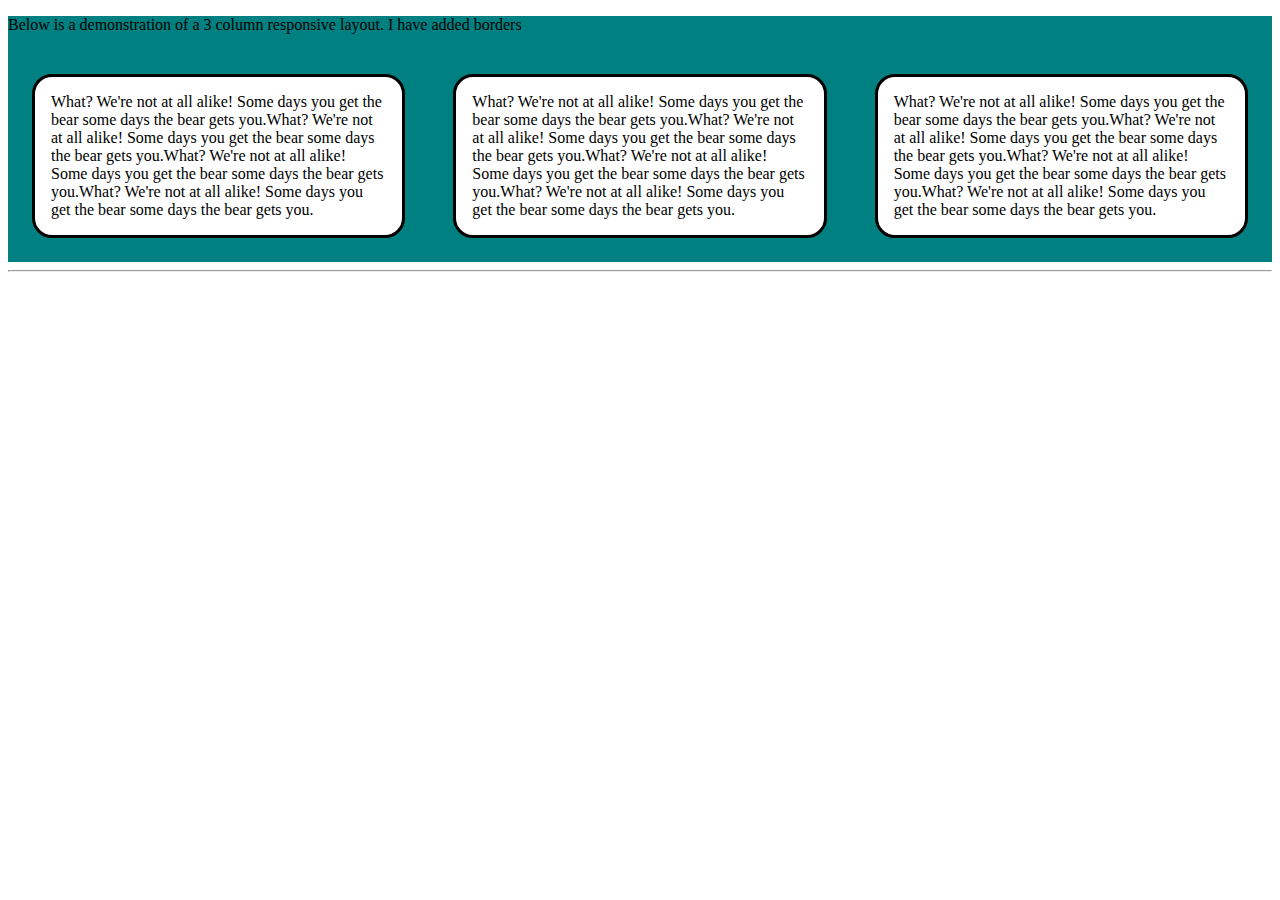
<file: index.html>
<!DOCTYPE html>
<html lang="en">
<head>
    <meta charset="UTF-8">
    <meta http-equiv="X-UA-Compatible" content="IE=edge">
    <meta name="viewport" content="width=device-width, initial-scale=1.0">
    <title>Flex 101</title>
    <link rel="stylesheet" href="style.css">
</head>
<body>
   
<div class="big-container">

       <p>Below is a demonstration of a 3 column responsive layout. I have added borders</p>
    <div class="container">
        <div>What? We're not at all alike! Some days you get the bear some days the bear gets you.What? We're not at all alike! Some days you get the bear some days the bear gets you.What? We're not at all alike! Some days you get the bear some days the bear gets you.What? We're not at all alike! Some days you get the bear some days the bear gets you.</div>
        <div>What? We're not at all alike! Some days you get the bear some days the bear gets you.What? We're not at all alike! Some days you get the bear some days the bear gets you.What? We're not at all alike! Some days you get the bear some days the bear gets you.What? We're not at all alike! Some days you get the bear some days the bear gets you.</div>
        <div>What? We're not at all alike! Some days you get the bear some days the bear gets you.What? We're not at all alike! Some days you get the bear some days the bear gets you.What? We're not at all alike! Some days you get the bear some days the bear gets you.What? We're not at all alike! Some days you get the bear some days the bear gets you.</div>
    </div>
</div>
    <hr>







</body>
</html>
</file>
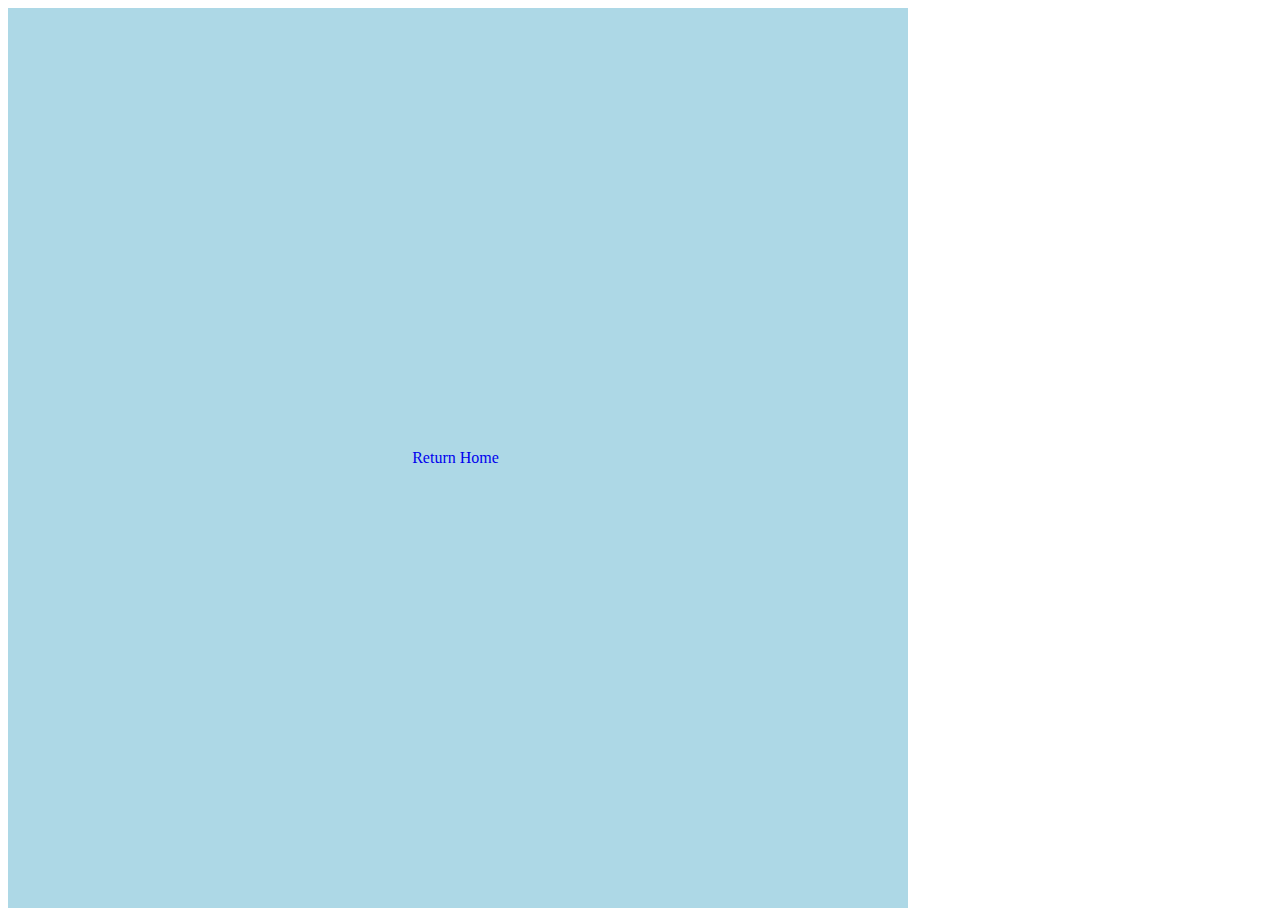
<file: center.html>
<!DOCTYPE html>
<html lang="en">
<head>
    <meta charset="UTF-8">
    <meta http-equiv="X-UA-Compatible" content="IE=edge">
    <meta name="viewport" content="width=device-width, initial-scale=1.0">
    <title>Document</title>
    <link rel="stylesheet" href="style.css">
</head>
<body>
    <div class="center-container">
        <div>
            <a href="index.html">Return Home</a>
        </div>
    </div>
</body>
</html>
</file>
<file: style.css>
/* 3 columns*/
.big-container {
    background-color: teal;
}

.container {
    display: flex;

}

.container > div {
    border: 3px solid black;
    border-radius: 20px;
    margin: 1.5rem;
    padding: 1rem;
    width: 30%;
    justify-content: space-around;
    background-color: white;
}


/*nav-bar*/

.nav-bar {
    display: flex;
    background-color: lightblue;
    justify-content: space-between;
    border: 2px solid white;
}

.nav-bar ul li {
    list-style-type: none;
    margin: 3px;
}

.nav-bar > ul {
    display: flex;
    justify-content: space-between;
}

a {
    text-decoration: none;
    padding-right: 5px;
}

/*center*/

.center-container {
    display: flex;
    justify-content: center;
    align-items: center;
    width: 100vh;
    height: 100vh;
    background-color: lightblue;
}
</file>
